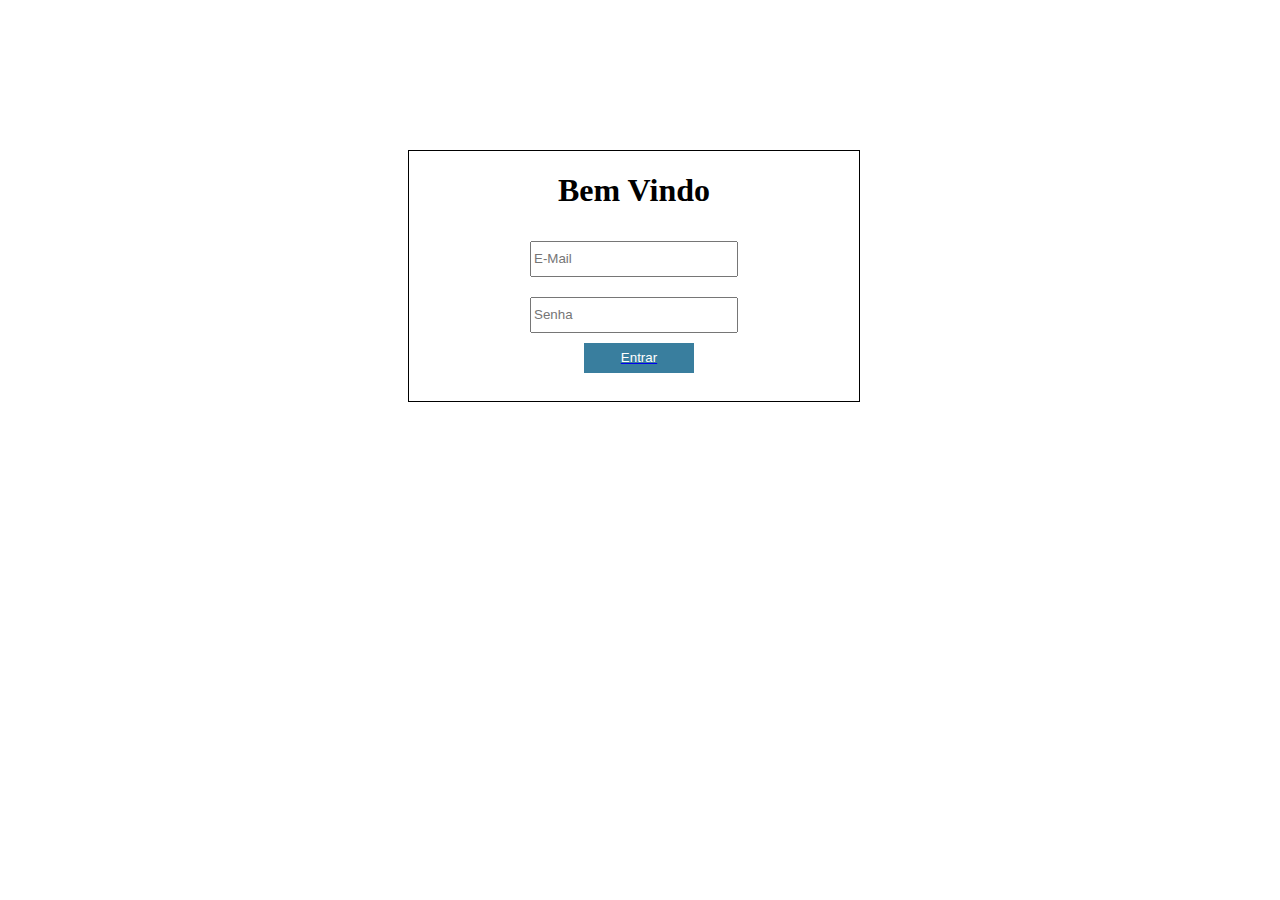
<file: index.html>
<!DOCTYPE html>
<html lang="en">
<head>
    <meta charset="UTF-8">
    <meta name="viewport" content="width=device-width, initial-scale=1.0">
    <link rel="stylesheet" href="style.css">
    <title>SAEP 2023</title>
</head>
<body>
    <div class="caixa">
    <h1>Bem Vindo</h1>
    <input type="text" placeholder="E-Mail">
    <input type="password" placeholder="Senha">
    <a href="turma.html"><button>Entrar</button></a>
</div>
</body>
</html>
</file>
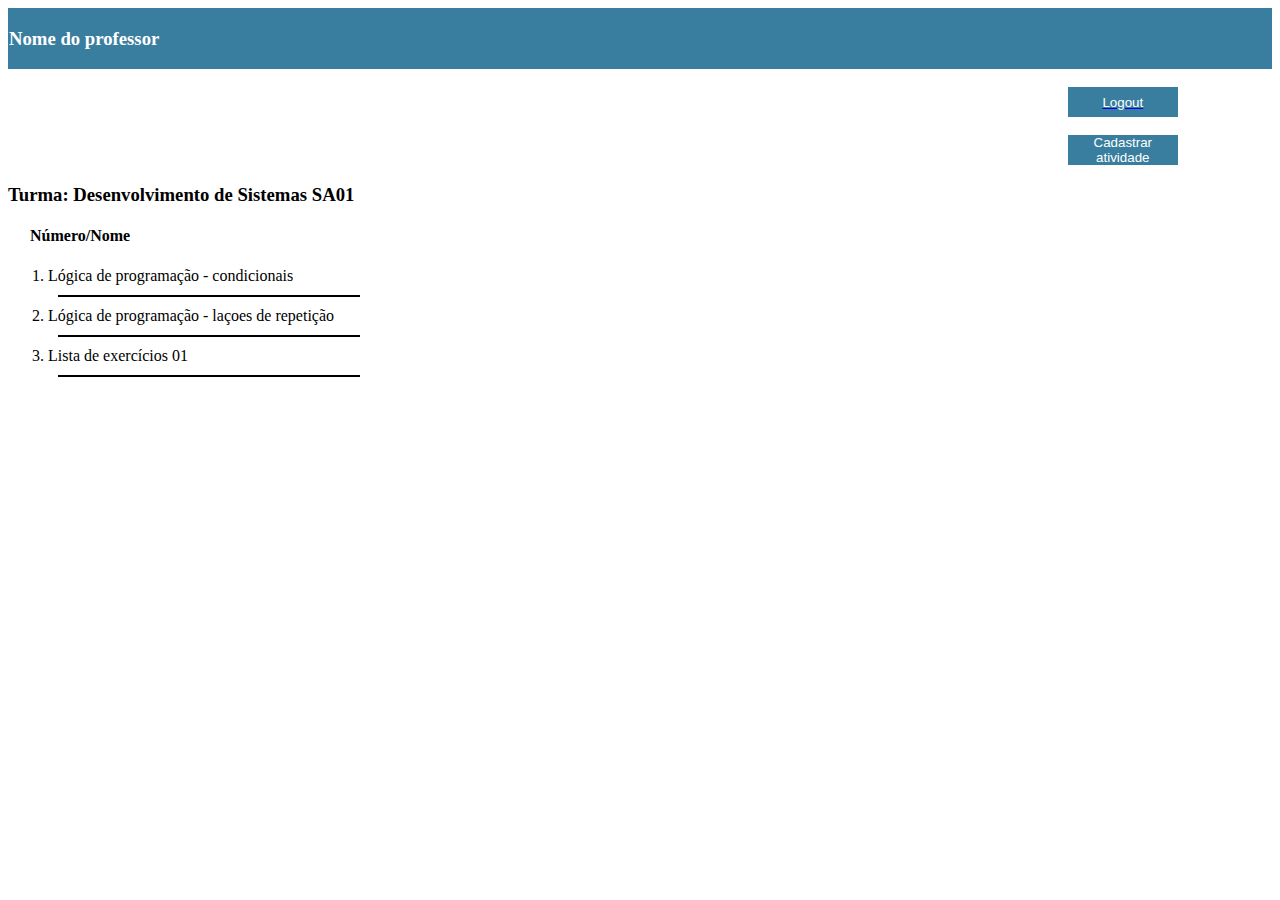
<file: atividade.html>
<!DOCTYPE html>
<html lang="en">
<head>
    <meta charset="UTF-8">
    <meta name="viewport" content="width=device-width, initial-scale=1.0">
    <link rel="stylesheet" href="style.css">
    <title>Gerenciamento atividades</title>
</head>
<body>
    <header>
        <h3>Nome do professor</h3>
    </header>
<br>
<div class="direita">
    <a href="index.html"><button>Logout</button></a><br>
    <button>Cadastrar atividade</button>
</div>

    <h3>Turma: Desenvolvimento de Sistemas SA01</h3>
    <h4>Número/Nome</h4>
    <ol>
        <li>Lógica de programação - condicionais</li>
        <div id="linha-horizontal"></div>
        <li>Lógica de programação - laçoes de repetição</li>
        <div id="linha-horizontal"></div>
        <li>Lista de exercícios 01</li>
        <div id="linha-horizontal"></div>
    </ol>
</body>
</html>
</file>
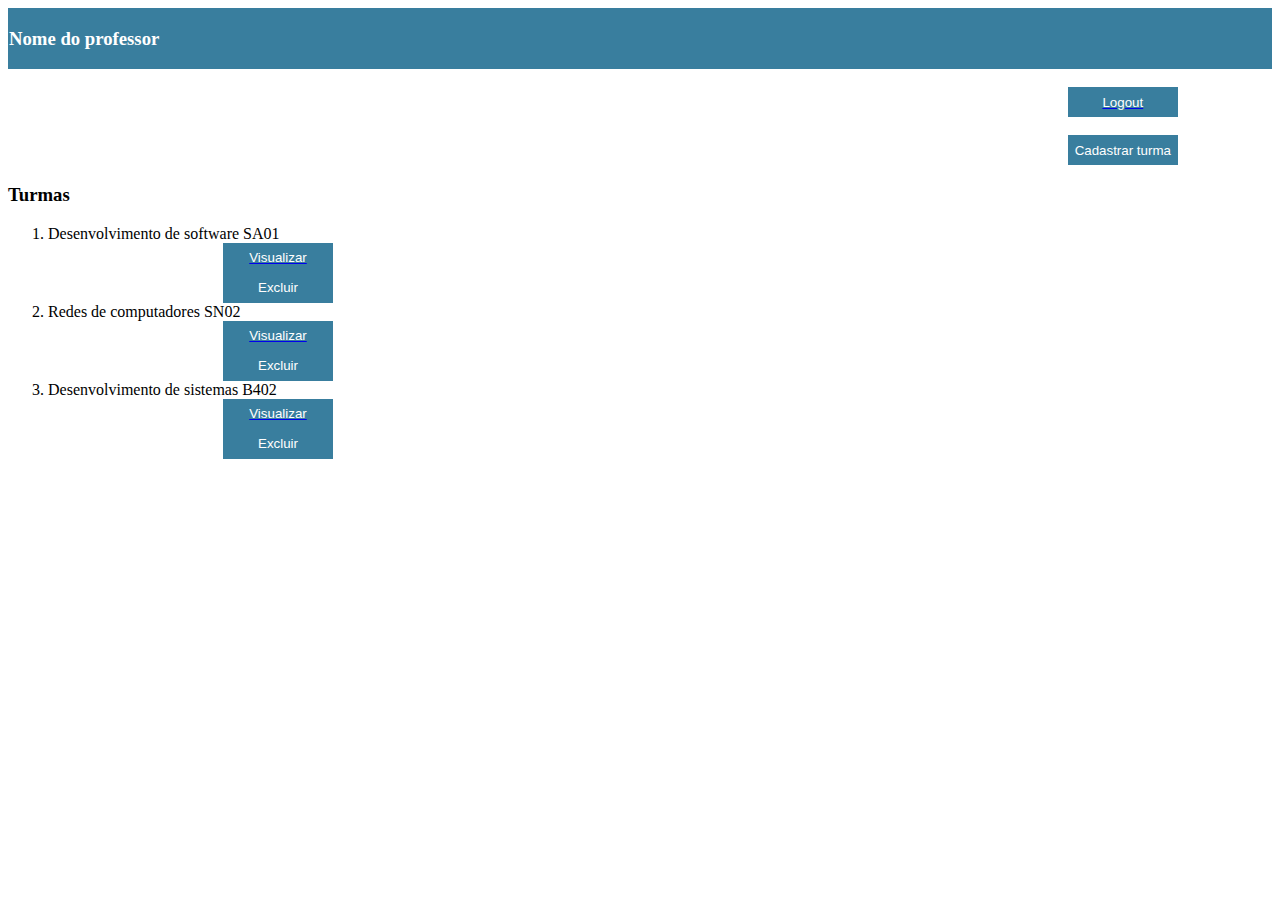
<file: turma.html>
<!DOCTYPE html>
<html lang="en">
<head>
    <meta charset="UTF-8">
    <meta name="viewport" content="width=device-width, initial-scale=1.0">
    <link rel="stylesheet" href="style.css">
    <title>Gerenciamento turmas</title>
</head>
<body>
    <header>
        <h3>Nome do professor</h3>
    </header>
<br>
<div class="direita">
    <a href="index.html"><button>Logout</button></a><br>
    <button>Cadastrar turma</button>
</div>

    <h3>Turmas</h3>
    <ol>
        <li>Desenvolvimento de software SA01</li>
            <a href="atividade.html"><button>Visualizar</button></a>
            <button>Excluir</button>
        <li>Redes de computadores SN02</li>
            <a href="atividade.html"><button>Visualizar</button></a>
            <button>Excluir</button>
        <li>Desenvolvimento de sistemas B402</li>
            <a href="atividade.html"><button>Visualizar</button></a>
            <button>Excluir</button>
    </ol>

</body>
</html>
</file>
<file: style.css>
.caixa{
    text-align: center;
    border: solid black 1px;
    width: 450px;
    height: 250px;
    margin-top: 150px;
    margin-left: 400px;
}

button{
    background-color: #397e9e;
    color: white;
    width: 110px;
    height: 30px;
    text-align: center;
    display:flex;
    align-items: center;
    justify-content: center;
    margin-left: 175px;
    border: none;
    cursor: pointer;

}
input{
    margin: 10px;
    width: 200px;
    height: 30px;
}

header{
    padding: 1px;
    background:#397e9e;
    color: rgb(255, 255, 255);
    display:inline-flexbox;
}

.direita{
    margin-left: 70%;
}

#linha-horizontal {
    width: 300px;
    margin: 10px;
    border: 1px solid #000;
}

h4{
    margin-left: 22px;
}
</file>
